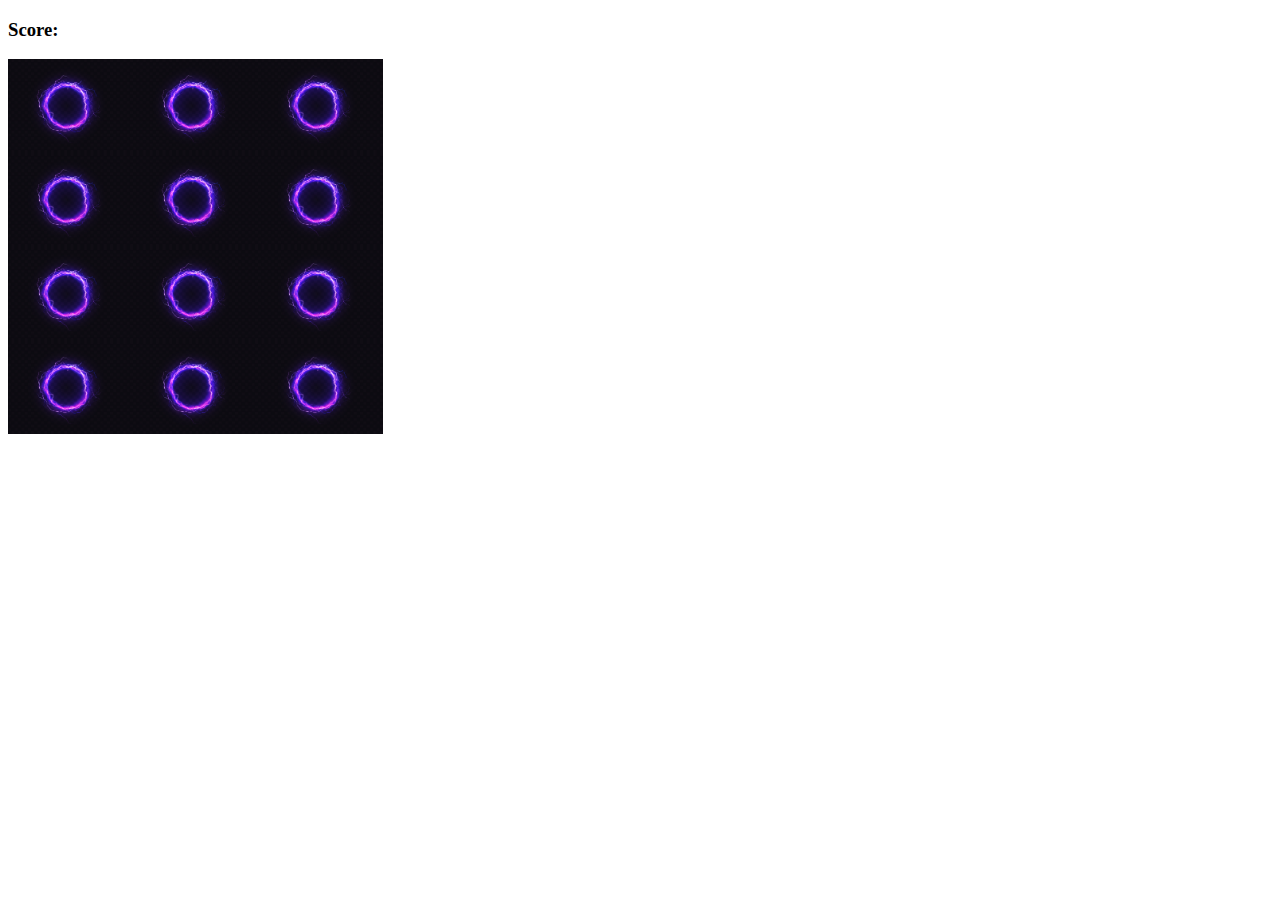
<file: memory-game-js/index.html>
<!DOCTYPE html>
<html lang="en">

<head>
    <meta charset="UTF-8">
    <meta http-equiv="X-UA-Compatible" content="IE=edge">
    <meta name="viewport" content="width=device-width, initial-scale=1.0">
    <title>Memory Game</title>
    <link rel="stylesheet" type="text/css" href="styles.css" />
</head>

<body>
    <h3>Score: <span id="result"></span></h3>
    <div id="grid"></div>


    <script src="app.js"></script>
</body>

</html>
</file>
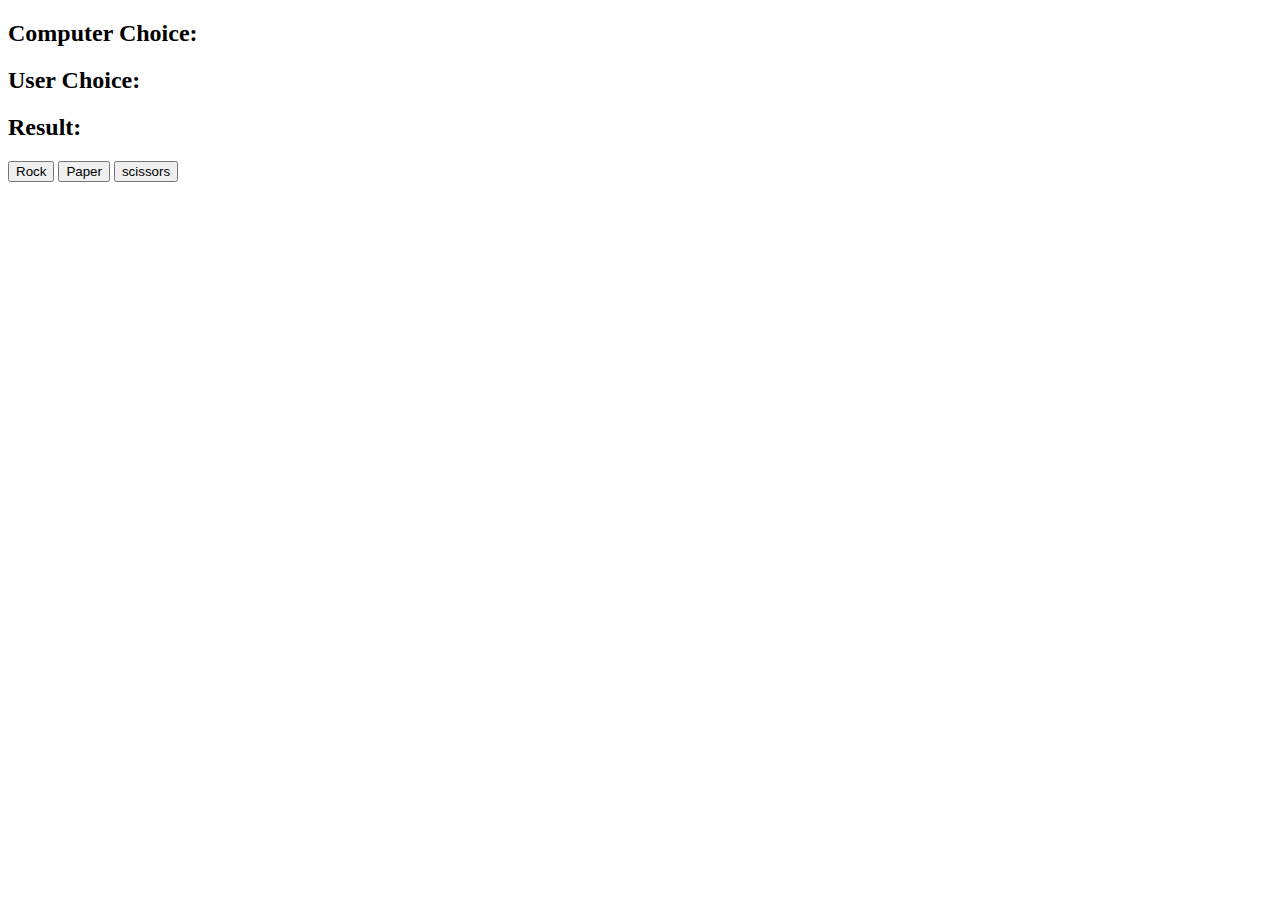
<file: rock-paper-scissors-js/index.html>
<!DOCTYPE html>
<html lang="en" dir="ltr">

<head>
    <meta charset="UTF-8">
    <meta http-equiv="X-UA-Compatible" content="IE=edge">
    <meta name="viewport" content="width=device-width, initial-scale=1.0">
    <title>Rock, scissors, Scissors</title>
</head>

<body>
    <h2>Computer Choice: <span id="computer-choice"></span></h2>
    <h2>User Choice: <span id="user-choice"></span></h2>
    <h2>Result: <span id="result"></span></h2>
    <button id="rock">Rock</button>
    <button id="paper">Paper</button>
    <button id="scissors">scissors</button>
    <script src="app.js" charset="UTF-8"></script>
</body>

</html>
</file>
<file: memory-game-js/styles.css>
#grid {
    /* height/width of card */
    width: 400px;
    height: 300px;
    display: flex;
    flex-wrap: wrap;
}
</file>
